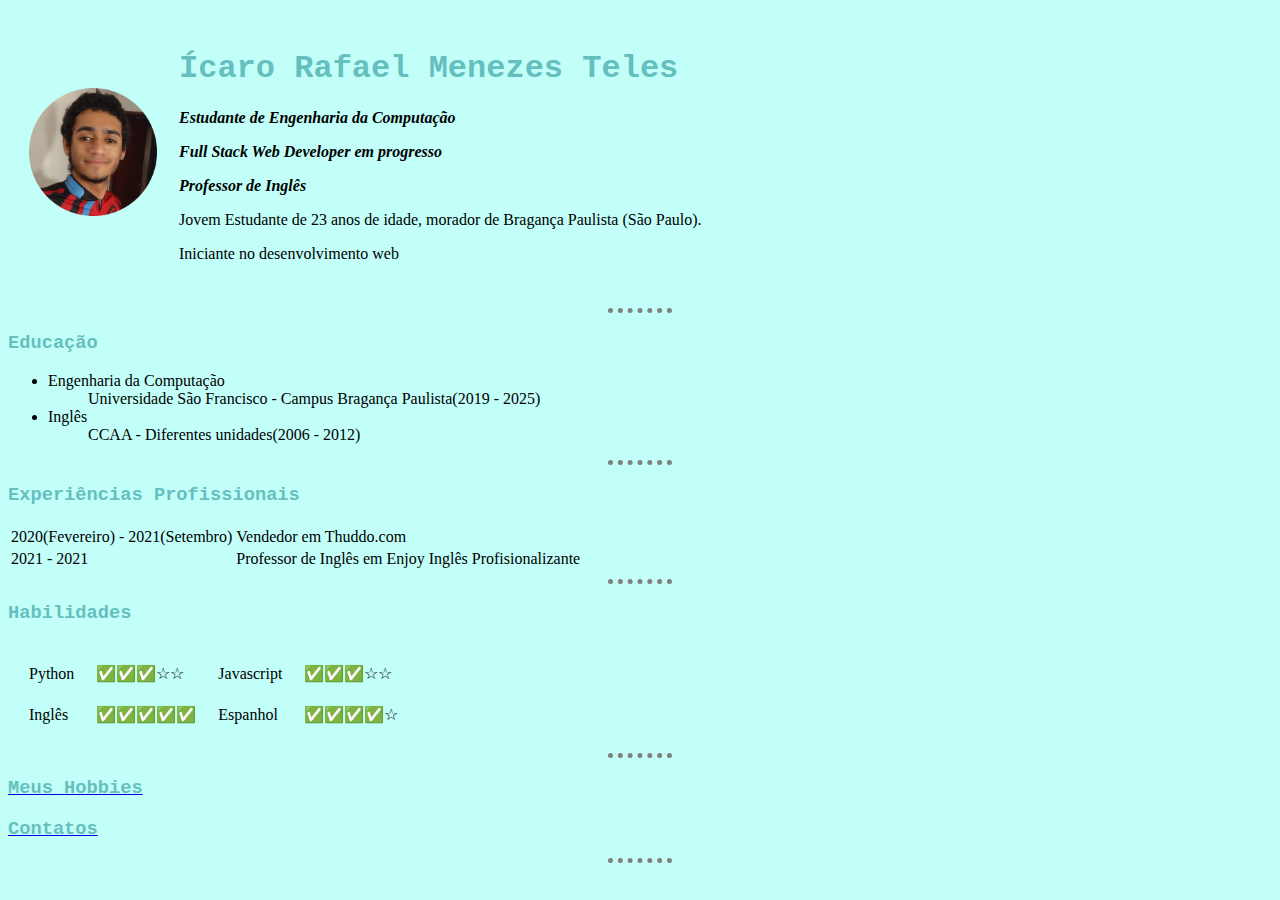
<file: index.html>
<!DOCTYPE html>
<html lang="en" dir="ltr">

<head>
  <meta charset="utf-8">
  <title>Ícaro Rafael</title>
  <link rel="stylesheet" href="css/styles.css">
</head>

<body>
  <table cellspacing="20">
    <tr>
      <td><img src="Images\Cropped_image.png" alt="" style="width:128px;height:128px;"></td>
      <td>
        <h1>Ícaro Rafael Menezes Teles</h1>
        <em>
          <strong>
            <p>Estudante de Engenharia da Computação</p>
            <p>Full Stack Web Developer em progresso</p>
            <p>Professor de Inglês</p>
          </strong>
        </em>
        <p>Jovem Estudante de 23 anos de idade, morador de Bragança Paulista (São Paulo).</p>
        <p>Iniciante no desenvolvimento web</p>
      </td>
    </tr>
  </table>


  <hr>

  <h3>Educação</h3>
  <ul>
    <li>Engenharia da Computação</li>
    <dd>Universidade São Francisco - Campus Bragança Paulista(2019 - 2025)</dd>

    <li>Inglês</li>
    <dd>CCAA - Diferentes unidades(2006 - 2012)</dd>
  </ul>

  <hr>



  <h3>Experiências Profissionais</h3>

  <table>
    <tr>
      <td>2020(Fevereiro) - 2021(Setembro)</td>
      <td>Vendedor em Thuddo.com</td>
    </tr>
    <tr>
      <td>2021 - 2021</td>
      <td>Professor de Inglês em Enjoy Inglês Profisionalizante</td>
    </tr>
  </table>

  <hr>

  <h3>Habilidades</h3>
  <table cellspacing="20">
    <tr>
      <td>Python</td>
      <td>✅✅✅☆☆</td>
      <td>Javascript</td>
      <td>✅✅✅☆☆</td>
    </tr>
    <tr>
      <td>Inglês</td>
      <td>✅✅✅✅✅</td>
      <td>Espanhol</td>
      <td>✅✅✅✅☆</td>
    </tr>
  </table>


  <hr>

  <a href="hobbies.html">
    <h3>Meus Hobbies</h3>
  </a>
  <a href="contato.html">
    <h3>Contatos</h3>
  </a>
  <hr>


</body>

</html>
</file>
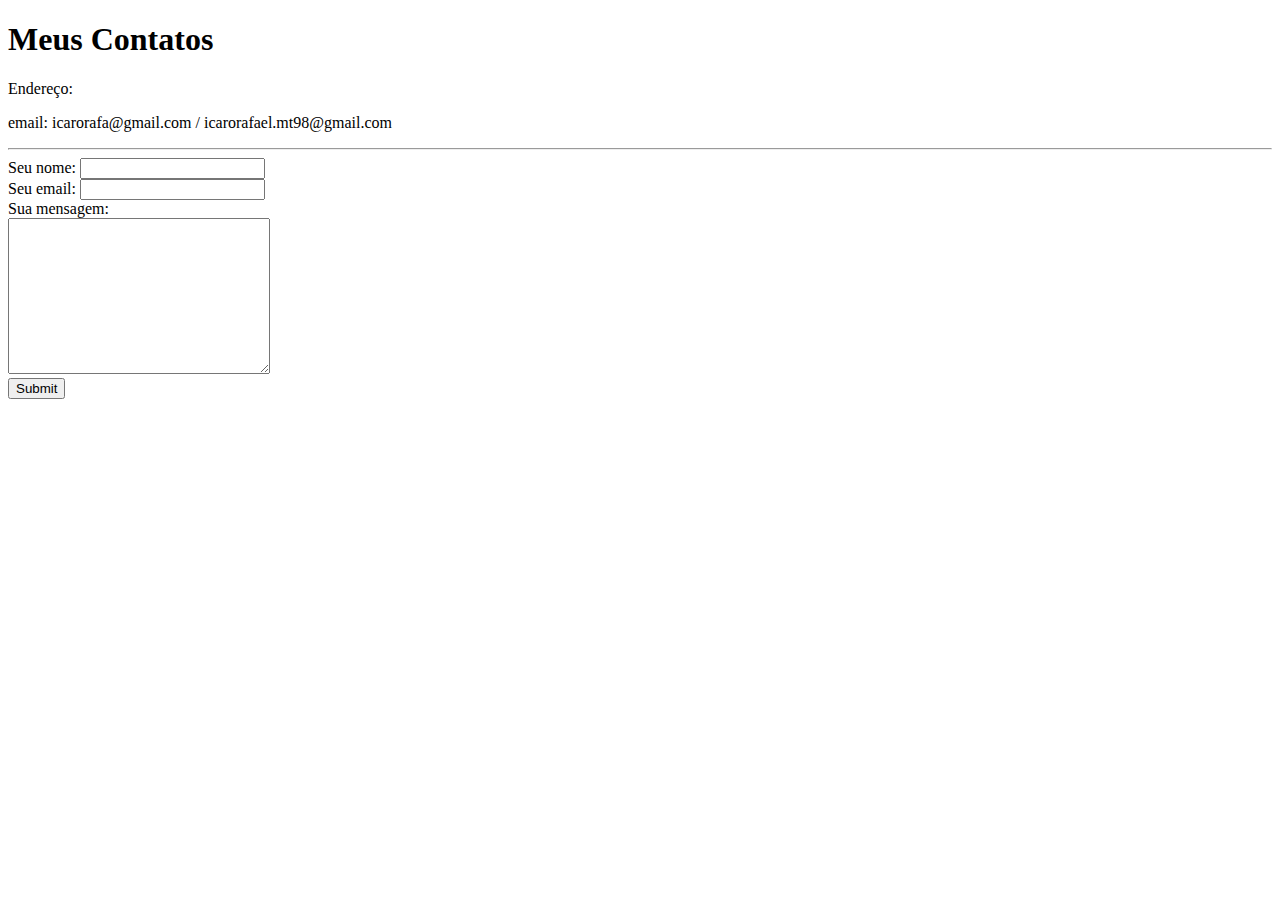
<file: contato.html>
<!DOCTYPE html>
<html lang="en" dir="ltr">
  <head>
    <meta charset="utf-8">
    <title>Contato</title>
  </head>
  <body>
    <h1>Meus Contatos</h1>
    <p>Endereço:</p>
    <p>email: icarorafa@gmail.com / icarorafael.mt98@gmail.com</p>
    <hr>


    <form class="" action="mailto:icarorafa@gmail.com" method="post" enctype="text/plain">
      <label>Seu nome: </label>
      <input type="text" name="yourName" value=""><br>
      <label>Seu email:</label>
      <input type="email" name="yourEmail" value=""><br>
      <label>Sua mensagem: </label><br>
      <textarea name="name" rows="10" cols="30"></textarea><br>
      <input type="submit" name="yourMessage">

    </form>

  </body>
</html>
</file>
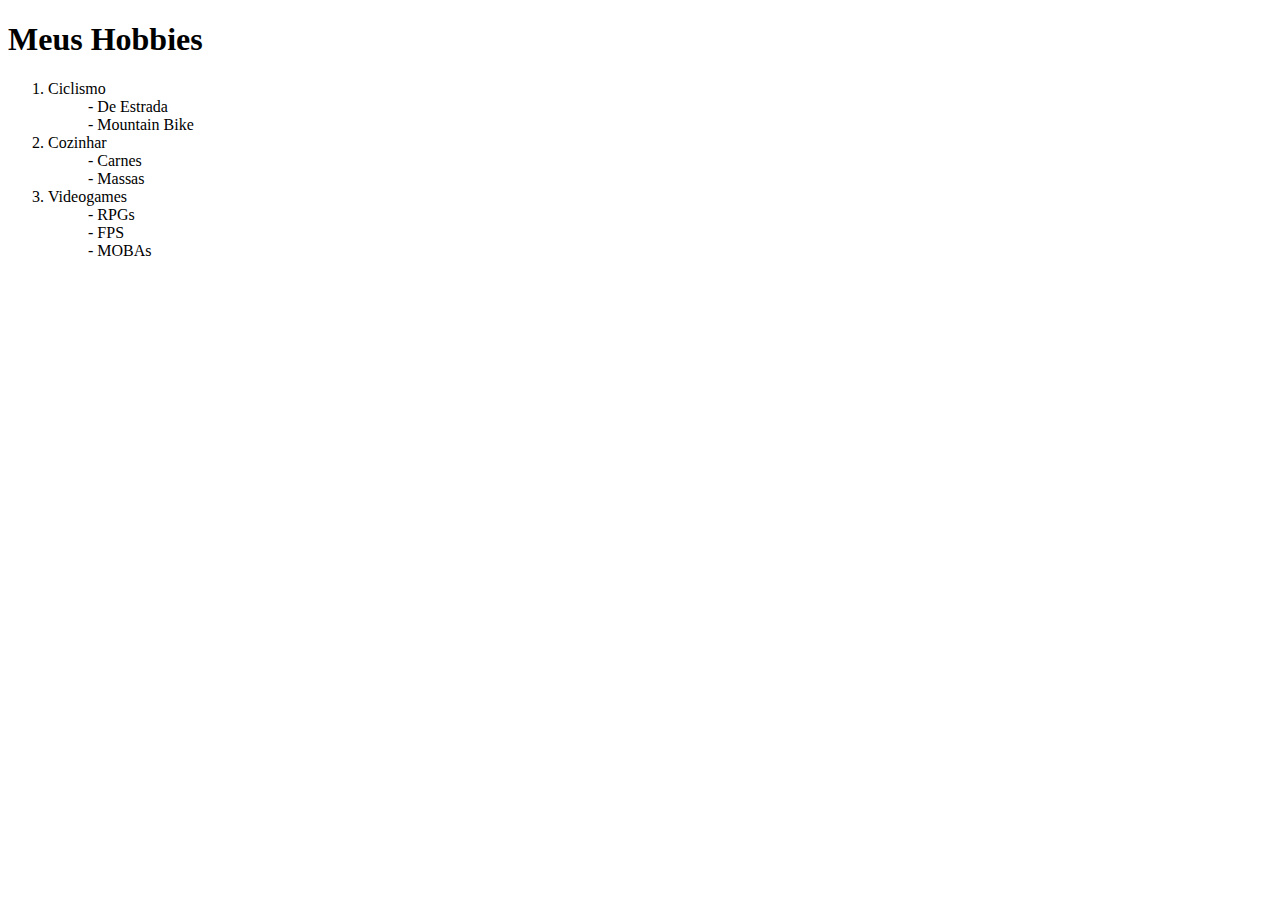
<file: hobbies.html>
<!DOCTYPE html>
<html lang="en" dir="ltr">
  <head>
    <meta charset="utf-8">
    <title>My Hobbies</title>
  </head>
  <body>
    <h1>Meus Hobbies</h1>
    <ol>
      <li>Ciclismo</li>
        <dd>- De Estrada</dd>
        <dd>- Mountain Bike</dd>
      <li>Cozinhar</li>
        <dd>- Carnes</dd>
        <dd>- Massas</dd>
      <li>Videogames</li>
        <dd>- RPGs</dd>
        <dd>- FPS</dd>
        <dd>- MOBAs</dd>
    </ol>

  </body>
</html>
</file>
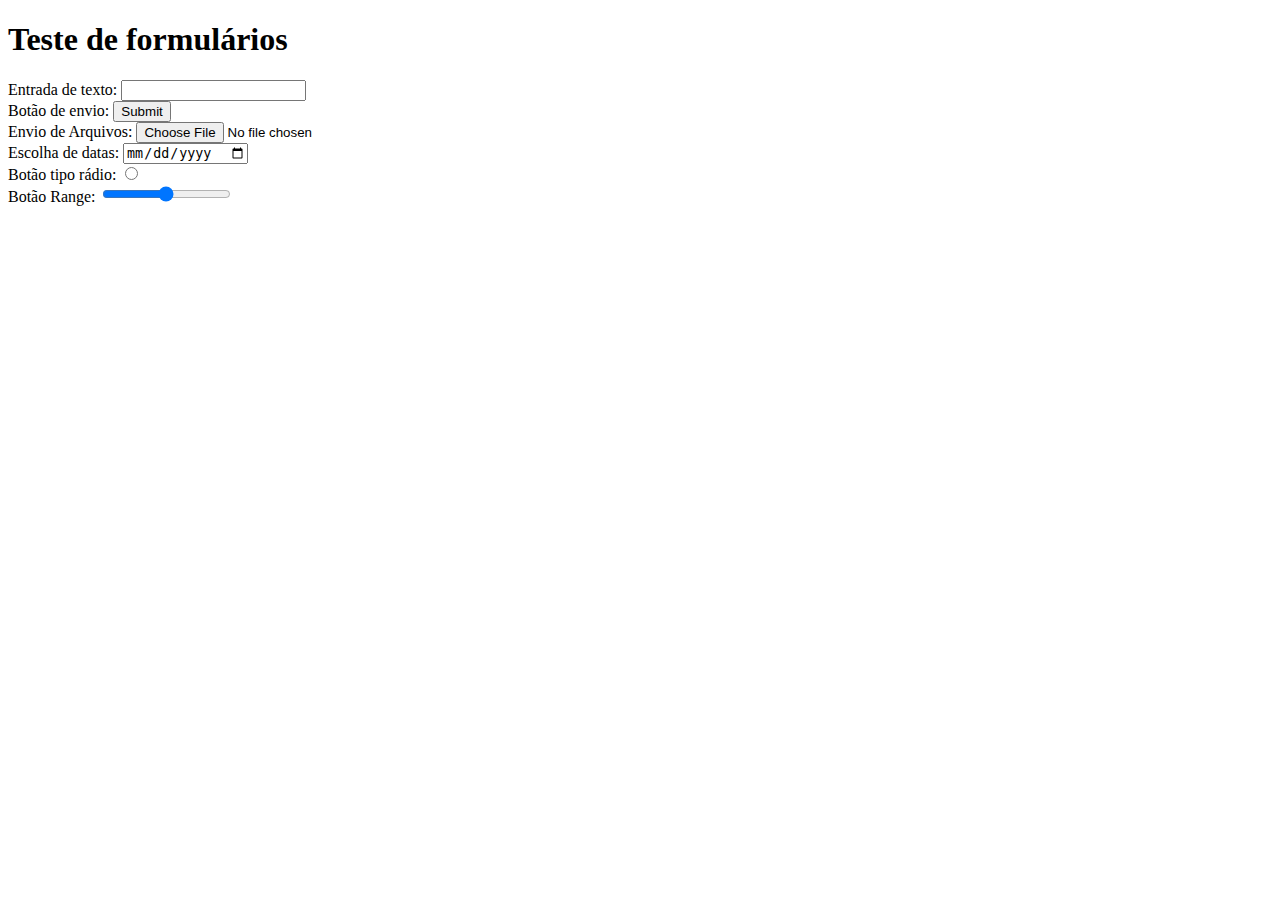
<file: inputs.html>
<!DOCTYPE html>
<html lang="en" dir="ltr">
  <head>
    <meta charset="utf-8">
    <title></title>
  </head>
  <body>
    <h1>Teste de formulários</h1>
    <form >
      <label>Entrada de texto:</label>
      <input type="text" name="" value=""><br>

      <label>Botão de envio: </label>
      <input type="submit" name="Enviar" ><br>

      <label>Envio de Arquivos: </label>
      <input type="file" name="" value=""><br>

      <label>Escolha de datas:</label>
      <input type="date"><br>

      <label>Botão tipo rádio: </label>
      <input type="radio"><br>

      <label>Botão Range:</label>
      <input type="range"><br>
    </form>

  </body>
</html>
</file>
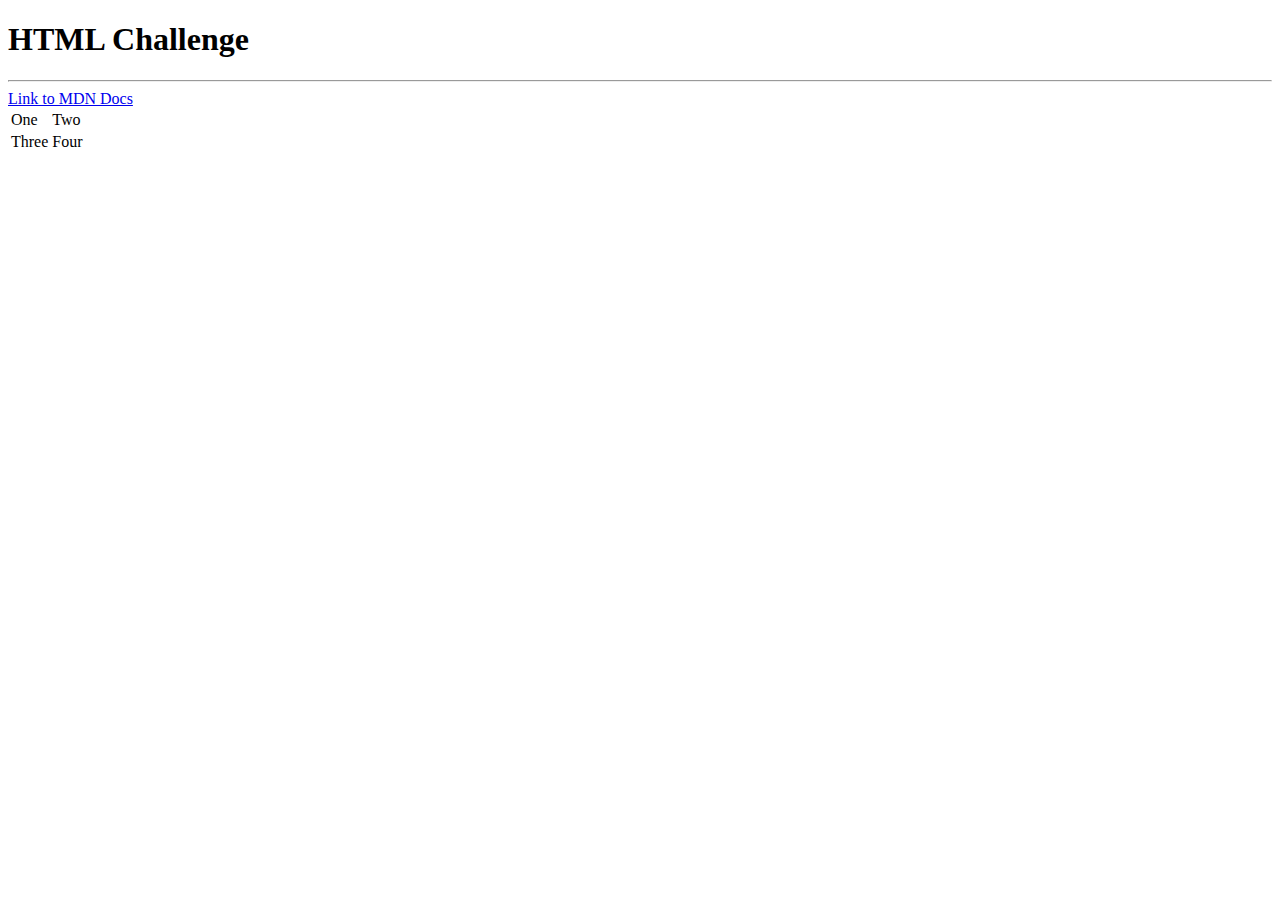
<file: test.html>
<!DOCTYPE html>
<html lang="en" dir="ltr">
  <head>
    <meta charset="utf-8">
    <title></title>
  </head>
  <body>
    <h1>HTML Challenge</h1>
    <hr>
    <a href="https://developer.mozilla.org/pt-BR/">Link to MDN Docs</a>
    <table>
      <tr>
        <td>One</td>
        <td>Two</td>
      </tr>
      <tr>
        <td>Three</td>
        <td>Four</td>
      </tr>
    </table>


  </body>
</html>
</file>
<file: css/styles.css>
body {
    background-color: #C2FFF9;
  }

  hr {
    border-style: none;
    border-top-style: dotted;
    border-color: gray;
    border-width: 5px;
    width: 5%;
  }

  h1 {
    font-family: "Garamond", "Courier New", monospace;
    color: #66BFBF;
  }

  h3 {
    font-family: "Garamond", "Courier New", monospace;
    color: #66BFBF;
  }
</file>
